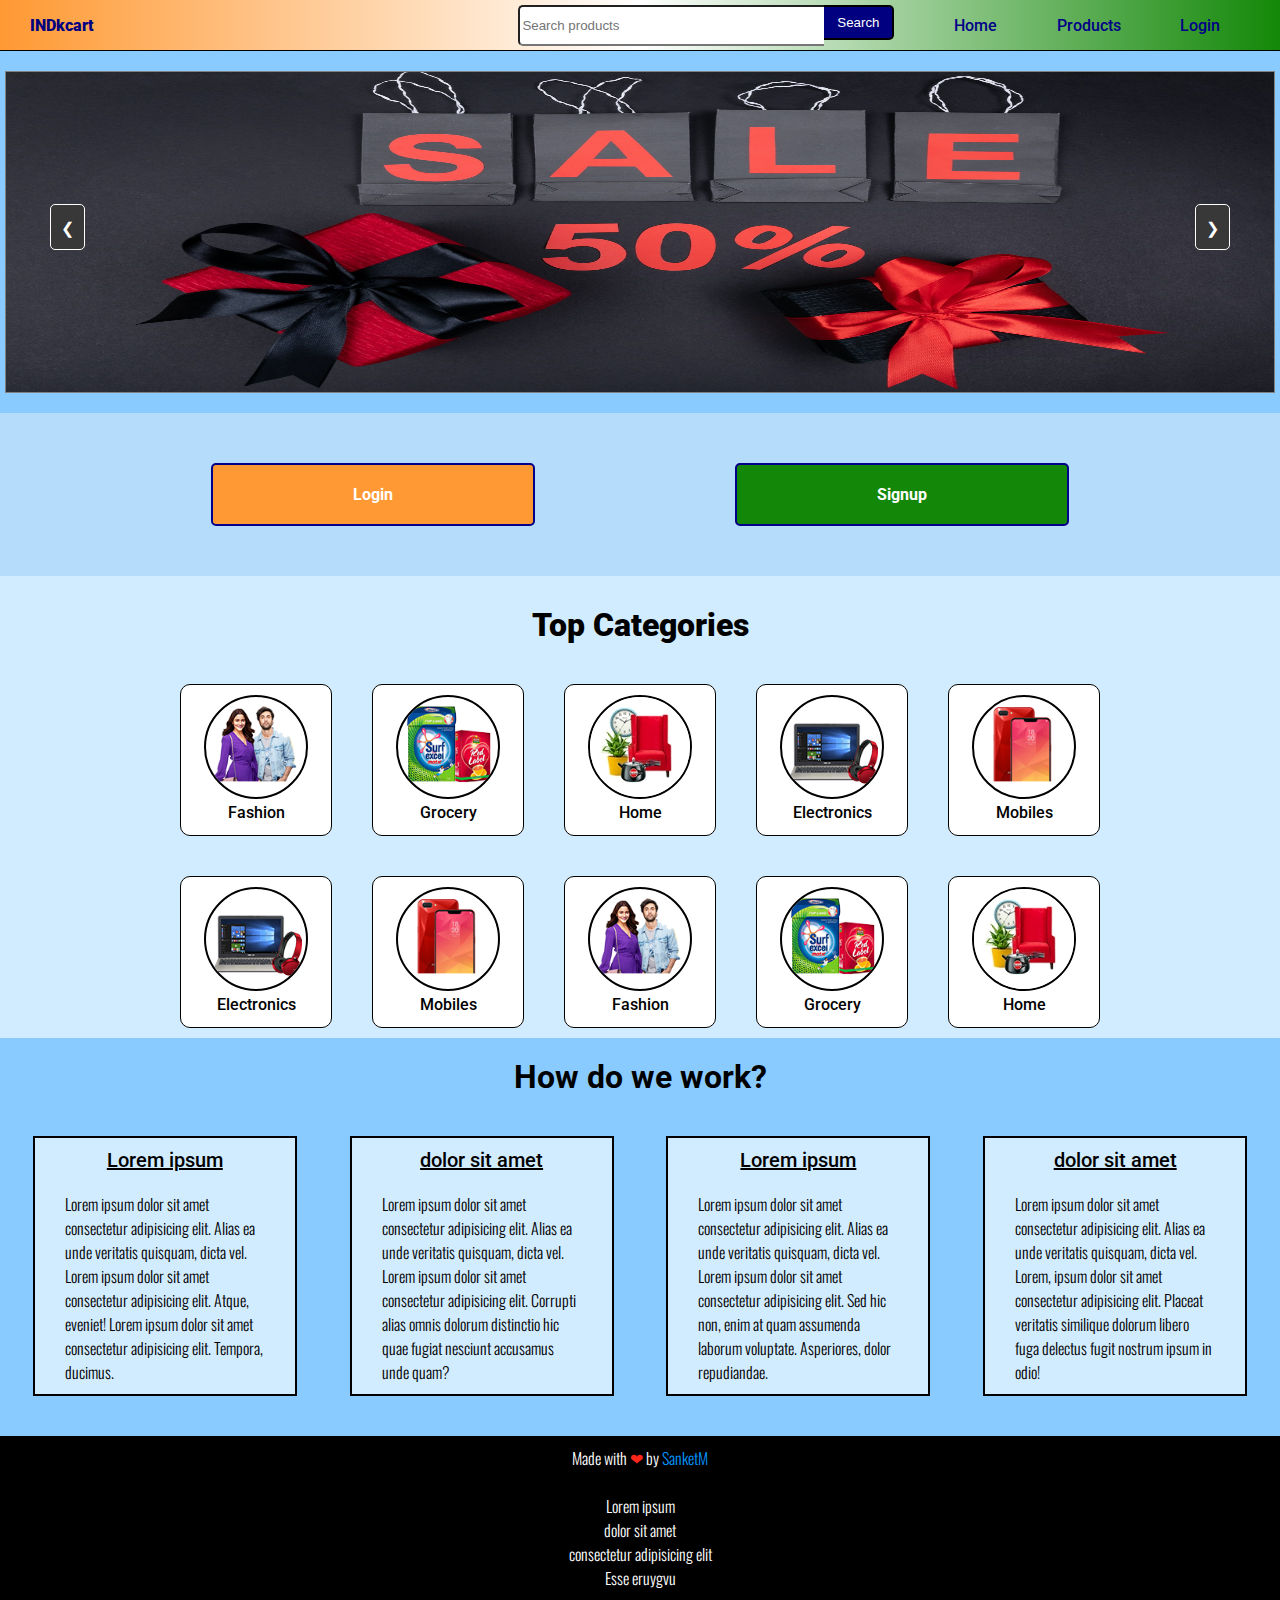
<file: index.html>
<!DOCTYPE html>
<html lang="en">
<head>
    <meta charset="UTF-8">
    <meta http-equiv="X-UA-Compatible" content="IE=edge">
    <meta name="viewport" content="width=device-width, initial-scale=1.0">
    <title>INDkcart | eCommerce Website</title>
    <link rel="stylesheet" href="css/home.css">

    <style>
      /* ---Fonts--- */
      @import url('https://fonts.googleapis.com/css2?family=Montserrat:wght@100;300;500;900&family=Oswald:wght@300;500;700&family=Red+Hat+Text:wght@700&family=Roboto:wght@300;500;700;900&display=swap');
      @import url('https://fonts.googleapis.com/css2?family=Montserrat:wght@100;300;500;900&family=Oswald:wght@300;500;700&family=Red+Hat+Text:wght@700&display=swap');
    
    </style>
</head>
<body>

<!-- NAVBAR -->
    <nav class="navbar">
          <a href="#" class="logo">INDkcart</a>
          <div class="searchBox">
            <input type="text" placeholder="Search products">
            <button type="submit">Search</button>
          </div>
          <div class="collapse">
            <div><a href="#" class="navItems">Home</a></div>
            <div><a href="#" class="navItems">Products</a></div>
            <div><a href="login.html" class="navItems">Login</a></div>
           </div>

          <div class="hamburger">
            <div>
            <div class="hamLine"></div>
            <div class="hamLine"></div>
            <div class="hamLine"></div>
            </div>
          </div>
     </nav>

<!-- Sales Carousel -->
    <div class="salesCont">
      <a href="#"><img class="sale" alt="sale1 image" src="images/sale1.jpg"></img></a>
      <a href="#"><img class="sale" alt="sale2 image" src="images/sale2.jpg"></img></a>
      <a href="#"><img class="sale" alt="sale3 image" src="images/sale3.jpg"></img></a>
      <br>
      <a class="prev arrow">&#10094;</a>
      <a class="next arrow">&#10095;</a>
  </div>

<!-- LOGIN/SIGNUP BUTTONS -->
    <div class="buttonsCont">
        <a href="login.html" class="loginBtn">Login</a>
        <a href="signup.html" class="signupBtn">Signup</a>
    </div>

<!-- TOP CATEGORIES -->
    <div class="categoriesCont">
    <div class="categoriesTitle">Top Categories</div>
    <div class="categories categories1">
        <a href="#" class="category"><img src="images/fashion.png" alt="category"><br>Fashion</a>
        <a href="#" class="category"><img src="images/grocery.png" alt="category"><br>Grocery</a>
        <a href="#" class="category"><img src="images/homeDecor.jpg" alt="category"><br>Home</a>
        <a href="#" class="category"><img src="images/laptop.png" alt="category"><br>Electronics</a>
        <a href="#" class="category"><img src="images/mobile.png" alt="category"><br>Mobiles</a>
    </div>
    <div class="categories categories2">
      <a href="#" class="category"><img src="images/laptop.png" alt="category"><br>Electronics</a>
      <a href="#" class="category"><img src="images/mobile.png" alt="category"><br>Mobiles</a>
        <a href="#" class="category"><img src="images/fashion.png" alt="category"><br>Fashion</a>
        <a href="#" class="category"><img src="images/grocery.png" alt="category"><br>Grocery</a>
        <a href="#" class="category"><img src="images/homeDecor.jpg" alt="category"><br>Home</a>

    </div>
    </div>

<!-- GET STARTED -->
    <div class="workingProcess">
      <div class="workingHeading">How do we work?</div>
      <div class="working">
      <div class="workingCont">
        <div class="workingTitle">Lorem ipsum</div>
        <div class="workingInfo">Lorem ipsum dolor sit amet consectetur adipisicing elit. Alias ea unde veritatis quisquam, dicta vel. Lorem ipsum dolor sit amet consectetur adipisicing elit. Atque, eveniet! Lorem ipsum dolor sit amet consectetur adipisicing elit. Tempora, ducimus.</div>
      </div>
      <div class="workingCont">
        <div class="workingTitle">dolor sit amet</div>
        <div class="workingInfo">Lorem ipsum dolor sit amet consectetur adipisicing elit. Alias ea unde veritatis quisquam, dicta vel. Lorem ipsum dolor sit amet consectetur adipisicing elit. Corrupti alias omnis dolorum distinctio hic quae fugiat nesciunt accusamus unde quam?</div>
      </div>
      <div class="workingCont">
        <div class="workingTitle">Lorem ipsum</div>
        <div class="workingInfo">Lorem ipsum dolor sit amet consectetur adipisicing elit. Alias ea unde veritatis quisquam, dicta vel. Lorem ipsum dolor sit amet consectetur adipisicing elit. Sed hic non, enim at quam assumenda laborum voluptate. Asperiores, dolor repudiandae.</div>
      </div>
      <div class="workingCont">
        <div class="workingTitle">dolor sit amet</div>
        <div class="workingInfo">Lorem ipsum dolor sit amet consectetur adipisicing elit. Alias ea unde veritatis quisquam, dicta vel. Lorem, ipsum dolor sit amet consectetur adipisicing elit. Placeat veritatis similique dolorum libero fuga delectus fugit nostrum ipsum in odio!</div>
      </div>
    </div>
    </div>






    <footer class="footer">
        <div class="footerItem">Made with <span style="color:#FE251B">❤</span> by <a href="https://github.com/SanketMuthal" target="blank" class="nameFooter">SanketM</a></div><br>
        <div class="footerItem">Lorem ipsum</div>
        <div class="footerItem">dolor sit amet</div>
        <div class="footerItem">consectetur adipisicing elit</div>
        <div class="footerItem">Esse eruygvu</div>
    </footer>


    <script src="/js/home.js"></script>
</body>
</html>
</file>
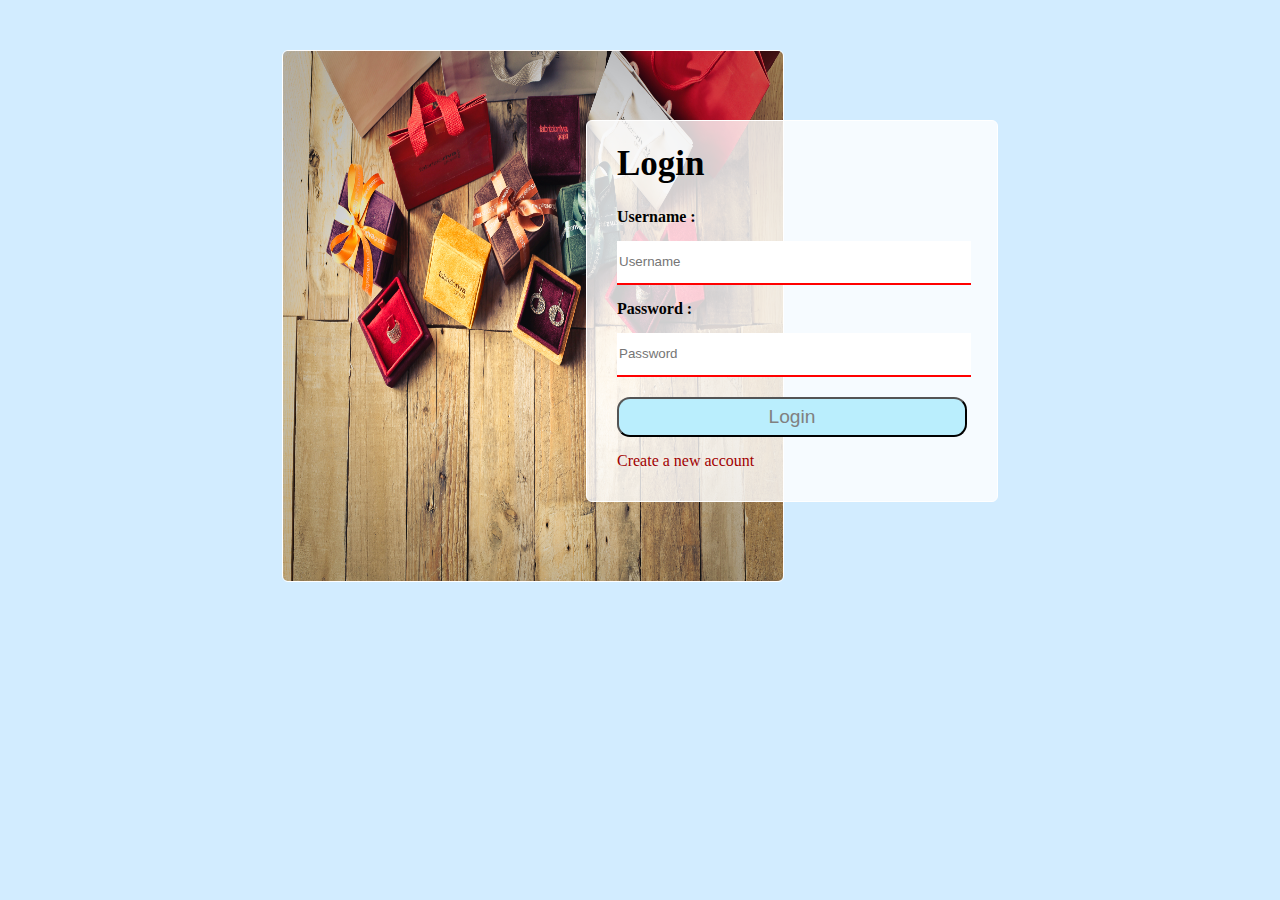
<file: login.html>
<!DOCTYPE html>
<html>
<head>
<meta charset="utf-8" name="viewport" content="width=device-width, initial-scale=1">
<title>Login</title>
<link rel="icon" href="" type="image/icon type">
<!-- ADD ICON-->
<link rel="stylesheet" href="css/account.css">


</head>
<body class="loginBody">
    <div class="loginCont">
   <img class="loginImg" src="images/homebg.jpg"> 
<div class ="containerL">
    <h1 style="font-size: 35px;">Login</h1>
    <form action="">
    <!--Add action-->
    <label>Username :</label>
    <input type="text" name="username" placeholder="Username" required><br>
    <label>Password :</label>
    <input type="password" name="password" placeholder="Password"  required><br>
    <button type="submit" onclick="">Login</button>
    <!--Add onclick function-->
</form>
<div class="bottomLogin">

<a href="signup.html" >Create a new account</a>
</div>
</div>


</div>
</body>
</html>
</file>
<file: css/home.css>
/* --- ISSUES --- 
title/heading
font-family: 'Roboto', sans-serif;
normal
font-family: 'Oswald', sans-serif;
--------------- */

* {
    margin: auto;
}

body {
    margin: 0;
    padding: 0;
    background-color: #89caff;
    font-family: 'Oswald', sans-serif;
    font-weight: 300;
}

.navbar {
    background-image: linear-gradient(to right, #FF9933, white, #138808);
    border-bottom: 1px solid black;
    display: flex;
    justify-content: space-evenly;
    height: 50px;
    position: sticky;
    top: 0;
    z-index: 1;
}

.logo{
    color: #000080;
    font-family: 'Roboto', sans-serif;
    font-weight: 900;
    flex: 3;
    margin: auto auto auto 30px;
    text-decoration: none;
}

.navItems {
    color: #008;
    text-decoration: none;
}
.navItems:hover {
    text-decoration: underline;
}

.searchBox {
    margin: auto;
    height: fit-content;
    width: max-content;
}
.searchBox > * {
    background-color: white;
    height: 35px;
    margin: auto;
}
.searchBox > input {
    border-radius: 5px 0 0 5px;
    border-right: 0;
    margin-right: 0;
    width: 300px;
}
.searchBox > button {
    background-color: #000080;
    border: 2px solid black;
    border-left: 0;
    color: white;
    border-radius: 0 5px 5px 0;
    float: right;
    margin-left: 0;
    width: 70px;
}

.collapse {
    flex: 2;
    display: flex;
    justify-content: space-evenly;
    align-items: center; 
    font-family: 'Roboto', sans-serif;
    font-weight: 500;
    margin: auto 30px;
}

.hamburger {
    display: none;
    background: #FFF;
    border: 2px solid black;
    border-radius: 10px;
    cursor: pointer;
    margin: 3px 10px;
    padding: auto;
    width: 60px;
    height: 40px;
    z-index: 1;
}
.hamburger > div {
    display: flex;
    flex-direction: column;
    height: 25px;
}
.hamLine {
    height: 4px;
    width: 30px;
    margin: auto;
}
.hamLine:nth-child(1) {
    background-color: #FF9933;
}
.hamLine:nth-child(2) {
    background-color: #000080;
}
.hamLine:nth-child(3) {
    background-color: #138808;
}

.salesCont {
    background-color: black;
    border: 1px solid grey;
    margin: 20px auto;
    text-align: center;
    overflow: hidden;
    height: 25vw;
    /* transition: 0.5s all; */
    width: 99%;
    z-index: 0;
}
.sale {
    width: 100%;
    height: 100%;
}

.displaySale {
    display: block;
}

.fade {
    -webkit-animation-name: fade;
    -webkit-animation-duration: 1s;
    animation-name: fade;
    animation-duration: 1s;
  }
  
  @-webkit-keyframes fade {
    from {opacity: 0} 
    to {opacity: 1}
  }
  
  @keyframes fade {
    from {opacity: 0} 
    to {opacity: 1}
  }

.arrow {
    background-color: rgb(56, 56, 56);
    border: 1px solid white;
    border-radius: 5px;
    color: white;
    cursor: pointer;
    padding: 10px;
    position: absolute;
    top: calc(12vw + 50px);
    transition: 0.25s all;
    z-index: 0;
}
.arrow.prev {
    left: 50px;
    float: left;
}
.arrow.next {
    right: 50px;
    float: right;
}
.arrow:hover {
    background-color: black;
}

.slide {
    transition: 0.5s all;
}

.buttonsCont {
    background-color: #b6dcfc;
    display: flex;
    justify-content: space-evenly;
    align-items: center;
    font-family: 'Roboto', sans-serif;
    font-weight: 700;
    flex-wrap: wrap;
    margin: 10px auto 0;
    padding: 30px;
}

.buttonsCont > a {
    border: 2px solid #008;
    border-radius: 5px;
    color: white;
    margin: 20px;
    padding: 20px 140px;
    text-decoration: none;
}
.buttonsCont>a:hover {
    text-decoration: underline;
}
.loginBtn {
    background-color: #FF9933;
}
.signupBtn {
    background-color: #138808;
}


.categoriesCont {
    background-color: #d2ecff;
}

.categoriesTitle {
    
    font-family: 'Roboto', sans-serif;
    font-weight: 900;
    font-size: 2rem;
    margin-top: 0px;
    margin-bottom: 30px;
    padding-top: 30px;
    text-align: center;
}

.categories {
    display: flex;
    flex-wrap: wrap;
    align-items: center;
    justify-content: center;
    margin: 20px auto;
    text-align: center;

}
.category {
    background-color: white;
    border: 1px solid black;
    border-radius: 10px;  
    color: black;
    font-family: 'Roboto', sans-serif;
    font-weight: 500;
    margin: 10px 20px;
    height: 150px;
    width: 150px;
    text-decoration: none;
}
.category:hover {
    width: 142px;
    height: 142px;
    border-width: 4px;
    border-color: #0095ff;
}
.category > img {
    border: 2px solid black;
    border-radius: 50%;
    margin: 10px auto 0;
    width: 100px;
}

.working {
    margin: 20px auto;
    display: flex;
    flex-wrap: wrap;
    justify-content: space-evenly;
}
.workingCont {
    background-color: #d2ecff;
    border: 2px solid black;
    display: flex;
    flex-direction: column;
    align-items: center;
    padding: 10px 30px;
    margin: 20px;
    width: 200px;
}
.workingHeading {
    font-family: 'Roboto', sans-serif;
    font-weight: 700;
    font-size: 2rem;
    text-align: center;
}
.workingTitle {
    font-family: 'Roboto', sans-serif;
    font-weight: 500;
    font-size: 1.25rem;
    text-decoration: underline;
    padding-bottom: 20px;
}

.footer {
    background-color: black;
    color: white;
    text-align: center;
    padding: 10px;
}
.nameFooter {
    color: #0095ff;
    font-family: 'Oswald', sans-serif;
    text-decoration: none;
}
.nameFooter:hover {
    text-decoration: underline;
}





















@media screen and (max-width:900px){

    .logo {
        flex: 1;
    }

    .collapse {
        background: inherit;
        border-bottom: 1px solid black;
        flex-direction: column;
        height: fit-content;
        width: 100%;
        line-height: 3;
        margin: auto;
        opacity: 0;
        overflow:hidden;
        padding: 20px auto;
        position: absolute;
        top: -100px;
        transition: all 0.5s;
        z-index: -1;
    }


    .toggleCollapse {
        top: 50px;
        opacity: 1;
        z-index: 1;
    }

    .hamburger {
        display: flex;
        justify-content: center;
        align-items: center;
    }

    .searchBox {
        flex: 2;
    }
    .searchBox > input {
        width: calc(100% - 70px);
    }

    .arrow {
        font-size: 10px;
    }

    .buttonsCont > a {
        padding: 15px 80px;
    }

}














/* Use max 420px */
@media screen and (max-width: 520px) {      

    .navbar {
        padding-bottom: 50px;
    }

    .collapse {
        width: 100%;
    }

    .toggleCollapse {
        top: 100px;
    }

    .searchBox {
        margin: auto;
        margin-top: 55px;
        width: 100%;
        flex: 10;
    }
    .searchBox > input {
        width: calc(100% - 70px);
        margin-right: 0;
    }

    .arrow {
        padding: 5px;
        top: calc(12vw + 110px);
    }

    .categories2.categories {
        display: none;
    }
    .categoriesTitle {
        font-size: 1.5rem;

    }
    .workingHeading {
        font-size: 1.5rem;

    }

}
</file>
<file: css/account.css>
body {
    background-color: #d2ecff;
}

/*-------------Login---------------*/


.loginBody {
    background-image: url();
    background-position: -5% 200%;
    background-repeat: no-repeat;
    background-size: 400px;
    margin: 30px auto;
    }


.loginCont {
    height: 80%;
    margin: auto;
    width: 916px;
}
    .loginImg {
        border: 1.5px solid white;
        border-radius: 6px;
        height: 530px;
        margin:20px 0;
        padding: 0;
        position: relative;
        left: 100px;
        width: 500px;
        
            
        }
.containerL{
    background-color: rgba(255, 255, 255, 0.8);
    border: 1.5px solid white;
    border-radius: 6px;
    float: right;
    height: 350px;
    margin: 20px 0;
    padding: 30px;
    padding-top: 0;
    position: relative;
    right: 100px;
    top: 70px;
    width: 350px;
    
    }
.bottomLogin table {
    
        width: 100%;
    
    }
.bottomLogin a {
    
    color: rgb(161, 0, 0);
    text-decoration: none;
    
    }
.bottomLogin >table td {
       text-align: center;
    }

.containerL input {
    border:0;
    border-bottom: 2px solid red; 
    height:40px;
    margin:15px 10px 15px 0;
    width: 100%;
    
    }
.containerL label{
    font-weight: bold;  
    }
       
    
button{
        background-color: rgb(186, 238, 253);
        border-radius: 13px;
        color: grey;
        font-size: larger;
        height:40px;
        margin: 5px 5px 15px 0;
        width: 100%;
    }
button:hover {
    background-color: rgb(104, 222, 255);
        color: black;
    }

    /*-------------------------Signup------------------------*/

.containerS label {
            margin-left: 0;
        
        }
        
        
.containerS input {
            border:0;
            border-bottom: 2px solid red; 
            height:30px;
            margin:10px 10px 10px 0;
            width: 100%;
        }
.containerS{
                border: 3px solid grey;
                border-radius: 20px;
                margin: auto;  
                padding: 30px;
                width: 300px;
              
                background:  rgba(255, 255, 255, 0.8);
            }  
           body{
               background-image: url(images/PicsArt_07-16-01.20.29.png);
               background-position: 0% 0%;
               background-size: 100%;
               background-repeat: no-repeat;
              
           }













           @media only screen and (max-width: 916px) and (min-width:399px){
          .loginCont {
              width: 520px;
              margin: auto;
              justify-items: center;
              
          }
          .containerL{
              position: absolute;
                 right: 20px;
             }
          
             .loginImg{
          width: 100%;
          position: inherit;
          margin:0;
          
             }
          }
          @media only screen and(max-width: 400px){
              
          .loginCont {
              width: auto;
          }
          }
</file>
